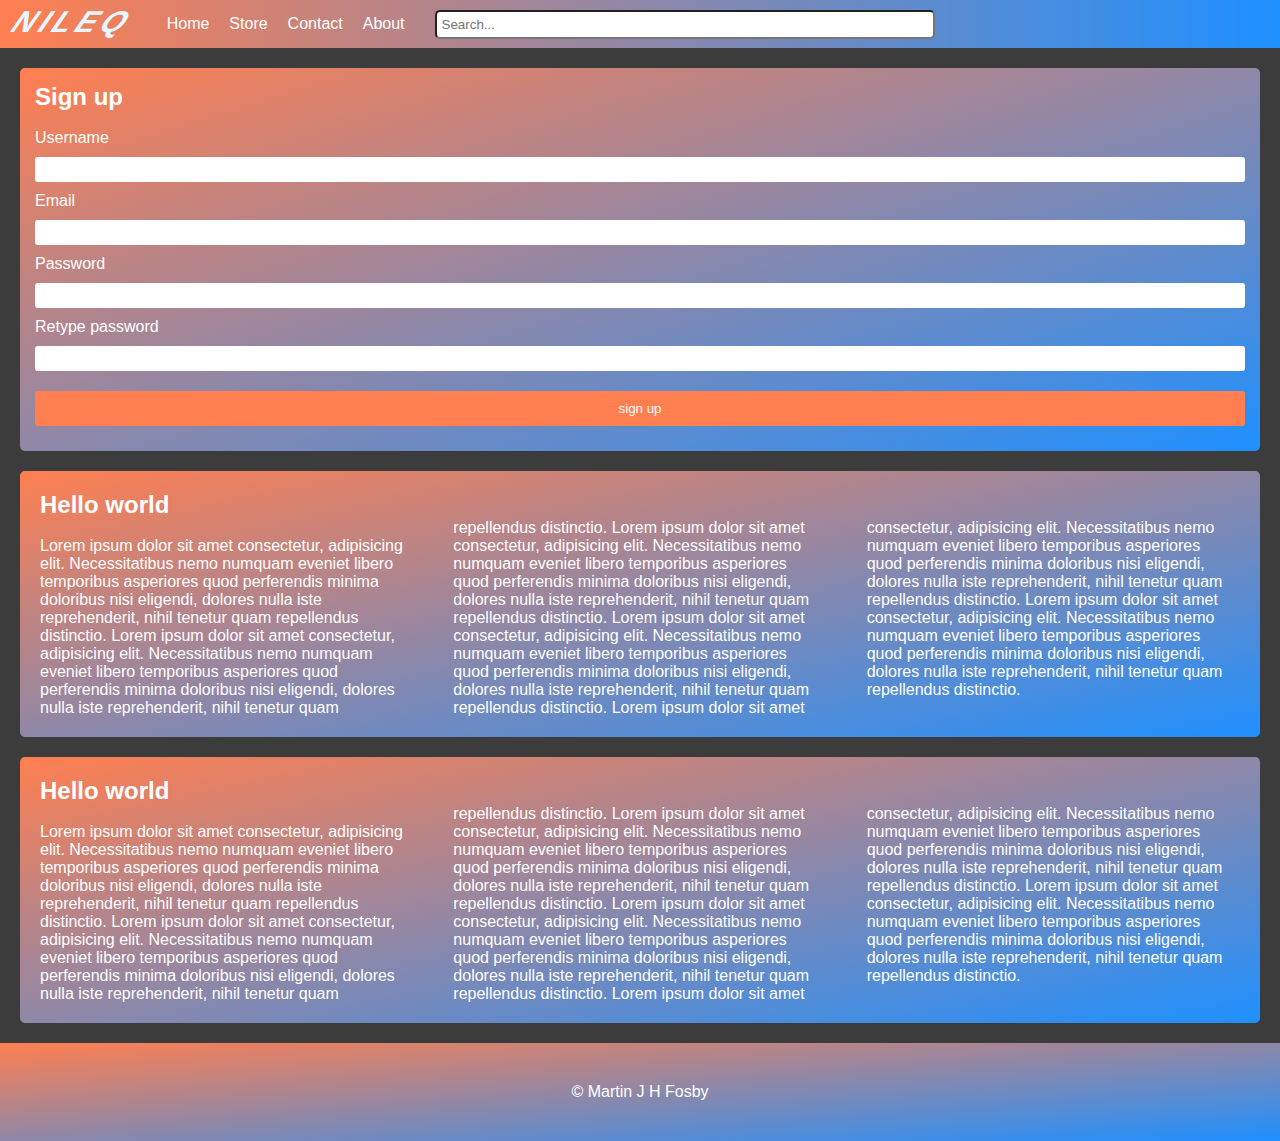
<file: index.html>
<!DOCTYPE html>
<html lang="en">

<head>
    <meta charset="UTF-8" />
    <meta name="viewport" content="width=device-width initial-scale=1" />
    <meta name="description" content="digital distribution platform" />
    <meta name="keywords" content="ecommerce selling digital distribution" />
    <meta name="author" content="Martin Fosby" />
    <!-- <link rel="stylesheet" href="https://maxcdn.bootstrapcdn.com/bootstrap/3.3.7/css/bootstrap.min.css" > -->
    <link rel="stylesheet" href="css/index.css" type="text/css" />
    <title>Nileq</title>
</head>

<body>
    <header>
        <div id="branding">
            <h1 id="logo">
                <a href="index.html">NILEQ</a>
                <!-- <svg width="130" height="35">
                    <text x="25" y="32" fill="white" transform="skewX(-35)" letter-spacing="5px">NILEQ</text>
                </svg> -->
            </h1>
            <!-- <a href="index.html"><img src="images/nileq.png" alt="NILEQ" width="100" height="100"/></a> -->
        </div>
        <nav>
            <ul>
                <li>
                    <a href="index.html">Home</a>
                </li>
                <li>
                    <a href="store.html">Store</a>
                </li>
                <li>
                    <a href="contact.html">Contact</a>
                </li>
                <li>
                    <a href="about.html">About</a>
                </li>
                <li>
                    <input type="search" placeholder="Search...">
                </li>
            </ul>
        </nav>
    </header>

    <!-- <div id="login">
            <h3>Login</h3>
            <form action="/php/login.php">
                <label for="email">Email</label>
                <input type="email" name="email" id="email" required="required">
                <label for="password">Password</label>
                <input type="password" name="password" id="password" required="required">
                <input type="submit" name="submit" id="submit" value="login">
            </form>
        </div> -->

    <div id="signup">
        <h2>Sign up</h2>
        <br />
        <form action="<?php echo $_POST('usernmae'); ?>" method="POST">
            <label for="username">Username</label>
            <input type="text" name="username" id="username" required="required">
            <label for="email">Email</label>
            <input type="email" name="email" id="email" required="required">
            <label for="password">Password</label>
            <input type="password" name="password" id="password" required="required">
            <label for="retype-password">Retype password</label>
            <input type="password" name="retype-password" id="retype-password" required="required">
            <input type="submit" name="submit" id="submit" value="sign up">
        </form>
    </div>

    <div class="column">
        <h2>Hello world</h2>
        <br />
        <p>
            Lorem ipsum dolor sit amet consectetur, adipisicing elit. Necessitatibus nemo numquam eveniet libero temporibus asperiores
            quod perferendis minima doloribus nisi eligendi, dolores nulla iste reprehenderit, nihil tenetur quam repellendus
            distinctio. Lorem ipsum dolor sit amet consectetur, adipisicing elit. Necessitatibus nemo numquam eveniet libero
            temporibus asperiores quod perferendis minima doloribus nisi eligendi, dolores nulla iste reprehenderit, nihil
            tenetur quam repellendus distinctio. Lorem ipsum dolor sit amet consectetur, adipisicing elit. Necessitatibus
            nemo numquam eveniet libero temporibus asperiores quod perferendis minima doloribus nisi eligendi, dolores nulla
            iste reprehenderit, nihil tenetur quam repellendus distinctio. Lorem ipsum dolor sit amet consectetur, adipisicing
            elit. Necessitatibus nemo numquam eveniet libero temporibus asperiores quod perferendis minima doloribus nisi
            eligendi, dolores nulla iste reprehenderit, nihil tenetur quam repellendus distinctio. Lorem ipsum dolor sit
            amet consectetur, adipisicing elit. Necessitatibus nemo numquam eveniet libero temporibus asperiores quod perferendis
            minima doloribus nisi eligendi, dolores nulla iste reprehenderit, nihil tenetur quam repellendus distinctio.
            Lorem ipsum dolor sit amet consectetur, adipisicing elit. Necessitatibus nemo numquam eveniet libero temporibus
            asperiores quod perferendis minima doloribus nisi eligendi, dolores nulla iste reprehenderit, nihil tenetur quam
            repellendus distinctio.
        </p>
    </div>

    <div class="column">
        <h2>Hello world</h2>
        <br />
        <p>
            Lorem ipsum dolor sit amet consectetur, adipisicing elit. Necessitatibus nemo numquam eveniet libero temporibus asperiores
            quod perferendis minima doloribus nisi eligendi, dolores nulla iste reprehenderit, nihil tenetur quam repellendus
            distinctio. Lorem ipsum dolor sit amet consectetur, adipisicing elit. Necessitatibus nemo numquam eveniet libero
            temporibus asperiores quod perferendis minima doloribus nisi eligendi, dolores nulla iste reprehenderit, nihil
            tenetur quam repellendus distinctio. Lorem ipsum dolor sit amet consectetur, adipisicing elit. Necessitatibus
            nemo numquam eveniet libero temporibus asperiores quod perferendis minima doloribus nisi eligendi, dolores nulla
            iste reprehenderit, nihil tenetur quam repellendus distinctio. Lorem ipsum dolor sit amet consectetur, adipisicing
            elit. Necessitatibus nemo numquam eveniet libero temporibus asperiores quod perferendis minima doloribus nisi
            eligendi, dolores nulla iste reprehenderit, nihil tenetur quam repellendus distinctio. Lorem ipsum dolor sit
            amet consectetur, adipisicing elit. Necessitatibus nemo numquam eveniet libero temporibus asperiores quod perferendis
            minima doloribus nisi eligendi, dolores nulla iste reprehenderit, nihil tenetur quam repellendus distinctio.
            Lorem ipsum dolor sit amet consectetur, adipisicing elit. Necessitatibus nemo numquam eveniet libero temporibus
            asperiores quod perferendis minima doloribus nisi eligendi, dolores nulla iste reprehenderit, nihil tenetur quam
            repellendus distinctio.
        </p>
    </div>
    <section id="showcase">
        <div class="container">
        </div>
    </section>

    <!-- <section id="newsletter">
            <h2>subscribe to our newsletter</h2>
            <form action="">
                Email: <input name="" type="email" placeholder="enter your email"/>
                <button class="button_1" type="submit">Subscribe</button>
            </form> 
        </section> -->

    <footer>
        &copy Martin J H Fosby
    </footer>
</body>

</html>
</file>
<file: css/index.css>
/* global variables  */

:root {
    --main-bg-color: white;
    --main-bg-color: #3c3c3c;
    --main-padding: 15px; 
    --main-txt-color: white;
    --body-txt-shadow-color: dodgerblue;
    --header-bg-color: dodgerblue;
    --link-txt-color: #fff;
    --secondary-txt-color: coral;
    --logo-color: rgb(232, 246, 255);
    --selection-txt-color: black;
    --selection-bg-color: coral;
    --nav-bg-color: coral;
    --nav-padding: 15px;
    --nav-shadow-color: coral;
    --link-hover-color: coral;
    --link-active-color: #555;
    --input-bg-color: coral;
    --input-txt-color: black;
    --signin-bg-color: dodgerblue;
    --signin-border-color: coral;
    --column-bg-color: dodgerblue;
    --column-border-color: coral;
    --footer-bg-color: dodgerblue;
    --button-bg-color: coral;
}

* {
    -moz-box-sizing: border-box;
    -webkit-box-sizing: border-box;
    box-sizing: border-box;
    margin: 0;
    padding: 0;
}

body {
    background-color: var(--main-bg-color);
    color: var(--main-txt-color);
    font-family: -apple-system, BlinkMacSystemFont, 'Segoe UI', Roboto, Oxygen, Ubuntu, Cantarell, 'Open Sans', 'Helvetica Neue', sans-serif;
}

header {
    -o-animation: nav-shadow 5s infinite;
    -moz-animation: nav-shadow 5s infinite;
    -webkit-animation: nav-shadow 5s infinite;
    animation: nav-shadow 5s infinite;
    background-color: var(--header-bg-color);
    background: -o-linear-gradient(to right,coral, dodgerblue);
    background: -webkit-linear-gradient(to right,coral, dodgerblue);
    background: -moz-linear-gradient(to right,coral, dodgerblue);
    background: linear-gradient(to right, coral, dodgerblue);
    display: flex;
    flex-direction: row;
    position: sticky;
    top: 0px;
    padding: 5px;
    margin-bottom: 15px;
    width: 100%;
    z-index: 1;
    height: auto;
}

header:after {
    content: "";
    display: table;
    clear: both;
}

#branding {
    float: left;
    cursor: pointer;
    padding: 0px;
    margin: 0px;
    margin-left: 10px;
    margin-right: 10px;
}

#logo {
    font-size: 30px;
    -o-transform: skewX(-35deg); 
    -moz-transform: skewX(-35deg);
    -ms-transform: skewX(-35deg);
    -webkit-transform: skewX(-35deg);
    transform: skewX(-35deg);
}

#logo a {
    color: var(--logo-color);
    text-decoration: none;
    letter-spacing: 5px;
    font-family: -apple-system, BlinkMacSystemFont, 'Segoe UI', Roboto, Oxygen, Ubuntu, Cantarell, 'Open Sans', 'Helvetica Neue', sans-serif;
}

nav {
    display: flex;
    padding-left: 15px;
}



nav ul {
    display: flex;
    float: left;
    list-style-type: none;
}

nav ul li {
    float: left;
}

nav ul li a {
    display: inline-block;
    text-align: center;
    color: var(--link-txt-color);
    text-decoration: none;
    padding: 10px 10px;
    font-family: -apple-system, BlinkMacSystemFont, 'Segoe UI', Roboto, Oxygen, Ubuntu, Cantarell, 'Open Sans', 'Helvetica Neue', sans-serif;
    transition: background-color 0.5s, font-size 0.5s;
}

nav ul li a:hover {
    background-color: var(--link-hover-color);
    color: var(--main-txt-color);
    font-size: 20px;
}

nav ul li a:active {
    background-color: var(--link-active-color);
    color: var(--main-txt-color);
    text-decoration: none;
    -moz-transition-property: background-color;
    -moz-transition-duration: 0.5s;
    -webkit-transition-property: background-color;
    -webkit-transition-duration: 0.5s;
    -o-transition-property: background-color;
    -o-transition-duration: 0.5s;
    transition-property: background-color;
    transition-duration: 0.5s;
}

nav ul li input[type="search"] {
    float: left;
    position: relative;
    top: 5px;
    color: black;
    padding: 5px;
    margin-left: 20px;
    border-radius: 5px;
    width: 500px;
}

nav input[type="search"]:focus {
    border: none;
}

nav:after {
    content: "";
    clear: both;
    display: table;
}

/* #newsletter {
position: relative;
top: 20px;
color: var(--secondary-txt-color);
}
#newsletter button {
background-color: coral;
color: white;
}
input {
color: var(--input-txt-color);
}
input:focus {
background-color: var(--input-bg-color);
} */


#login,
#signup {
    display: block;
    background-color: var(--signin-bg-color);
    background: -o-linear-gradient(to bottom right,coral, dodgerblue);
    background: -webkit-linear-gradient(to bottom right,coral, dodgerblue);
    background: -moz-linear-gradient(to bottom right,coral, dodgerblue);
    background: linear-gradient(to bottom right,coral, dodgerblue);
    position: relative;
    padding: 15px;
    margin: 20px;
    border-radius: 5px;
}

#login input,
#signup input {
    width: 100%;
    background-color: white;
    color: black;
    padding: 5px 0px;
    margin: 10px 0px;
    outline: none;
    box-sizing: border-box;
    border: none;
    border-radius: 3px;
}

#login #submit,
#signup #submit {
    background-color: var(--button-bg-color);
    color: white;
    padding: 10px 0px;
    border: none;
    border-radius: 3px;
}

#signup input,
#login input {
    padding-left: 15px;
}

.column h2 {
    -webkit-column-span: all;
    column-span: all;
}

.column {
    background-color: var(--column-bg-color);
    background: -o-linear-gradient(to bottom right,coral, dodgerblue);
    background: -webkit-linear-gradient(to bottom right,coral, dodgerblue);
    background: -moz-linear-gradient(to bottom right,coral, dodgerblue);
    background: linear-gradient(to bottom right,coral, dodgerblue);
    border-radius: 5px;
    margin: 20px;
    padding: 20px;
    position: relative;
    -webkit-column-count: 3;
    -moz-column-count: 3;
    column-count: 3;
    -webkit-column-gap: 40px; /* Chrome, Safari, Opera */
    -moz-column-gap: 40px; /* Firefox */
    column-gap: 40px;
     -webkit-column-width: 100px; /* Chrome, Safari, Opera */
    -moz-column-width: 100px; /* Firefox */
    column-width: 300px;

}

/* selection */

::selection {
    color: var(--selection-txt-color);
    background-color: var(--selection-bg-color);
}

::-moz-selection {
    color: var(--selection-txt-color);
    background-color: var(--selection-bg-color);
}


footer {
    background-color: var(--footer-bg-color);
    background: -o-linear-gradient(to bottom right,coral, dodgerblue);
    background: -webkit-linear-gradient(to bottom right,coral, dodgerblue);
    background: -moz-linear-gradient(to bottom right,coral, dodgerblue);
    background: linear-gradient(to bottom right,coral, dodgerblue);
    text-align: center;
    padding: 40px;
}

@media screen and (max-width: 2000px) {

}

/* animations */
@-o-keyframes nav-shadow {
    50% {
        box-shadow: 0px 1px 10px 3px var(--nav-shadow-color);
    }
}

@-webkit-keyframes nav-shadow {
    50% {
        box-shadow: 0px 1px 10px 3px var(--nav-shadow-color);
    }
}

@-moz-keyframes nav-shadow {
    50% {
        box-shadow: 0px 1px 10px 3px var(--nav-shadow-color);
    }
}

@keyframes nav-shadow {
    50% {
        box-shadow: 0px 1px 30px 10px var(--nav-shadow-color);
    }
}
</file>
